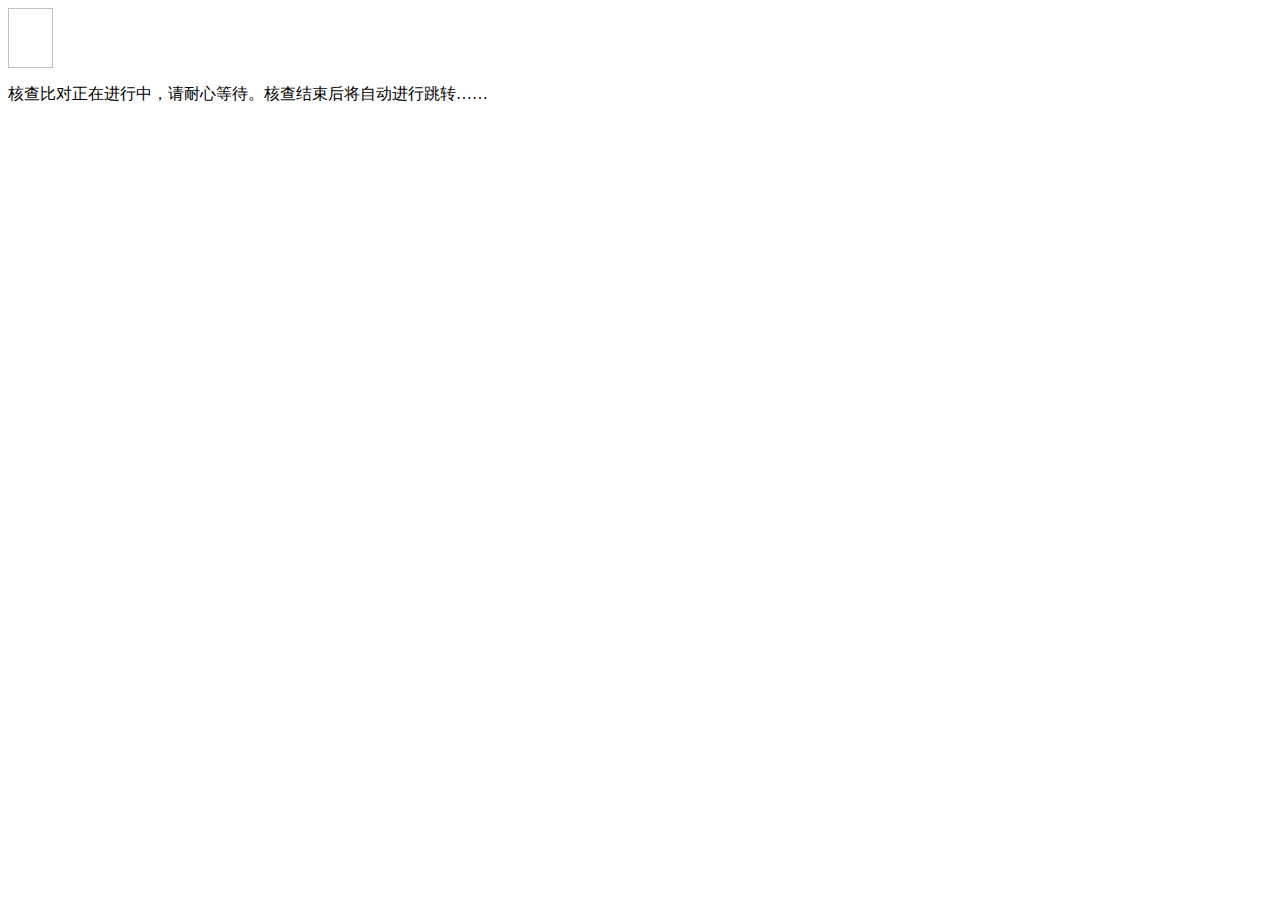
<file: soap_mscpool_web/soap_cmnet_controller/src/main/resources/templates/common/checkcompare.html>
<!DOCTYPE html PUBLIC "-//W3C//DTD XHTML 1.0 Transitional//EN" "http://www.w3.org/TR/xhtml1/DTD/xhtml1-transitional.dtd">
<html xmlns="http://www.w3.org/1999/xhtml">
<head>
<meta http-equiv="Content-Type" content="text/html; charset=utf-8" />
<title>核查对比</title>
<link th:href="@{/css/main_style.css}" rel="stylesheet" type="text/css" />
</head>

<body>
<div class="page_con">
    <div class="show_result">
     <span><img th:src="@{/images/ico_time.png}" width="45" height="60" /></span>
     <!--<h3>已耗时  20:20:20</h3>-->
     <p>核查比对正在进行中，请耐心等待。核查结束后将自动进行跳转……</p>
  </div>
</div>
</body>


<script th:src="@{/js/html5shiv.min.js}"></script>
<script th:src="@{/js/date_util.js}"></script>
<script th:src="@{/js/table_util.js}"></script>
<script th:src="@{/js/jquery-1.11.0.min.js}"></script>
<script type="text/javascript" th:src="@{/js/bootstrap.min.js}"></script>
<script type="text/javascript" th:src="@{/js/bootstrap-table.js}"></script>
<script type="text/javascript" th:src="@{/js/jquery.zlight.menu.1.0.min.js}"></script>
<script type="text/javascript" th:src="@{/js/layer/layer.js}"></script>
<script type="text/javascript" th:inline="javascript">
    //<![CDATA[
    var status = [[${status}]];
    var order_id= [[${orderId}]];
    var userId= [[${userId}]];
    var busiId= [[${busiId}]];
    var intTer = null;
    $(document).ready(function(){
        intTer = self.setInterval(function(){wait()},6000);//等待核查结束
    });

    function wait(){
        $.ajax({
            type : "get",
            dataType : "json",
            url: "/order/"+order_id,
            success: function(data){
                console.log("=======================1");
                console.log(data);
                if (data.status === 4){
                    window.clearInterval(intTer);
                    //location.href = "/frame/"+userId+"/"+orderId+"/"+data.status+"/"+busiId+"/detail";
                    self.parent.frames["phaseCtrl-frame"].jumpNext();
                }
            },
            error: function(XMLHttpRequest, textStatus, errorThrown) {
                console.log("js调用错误信息："+errorThrown);
            }
        });
    }

    //]]>
</script>
</html>
</file>
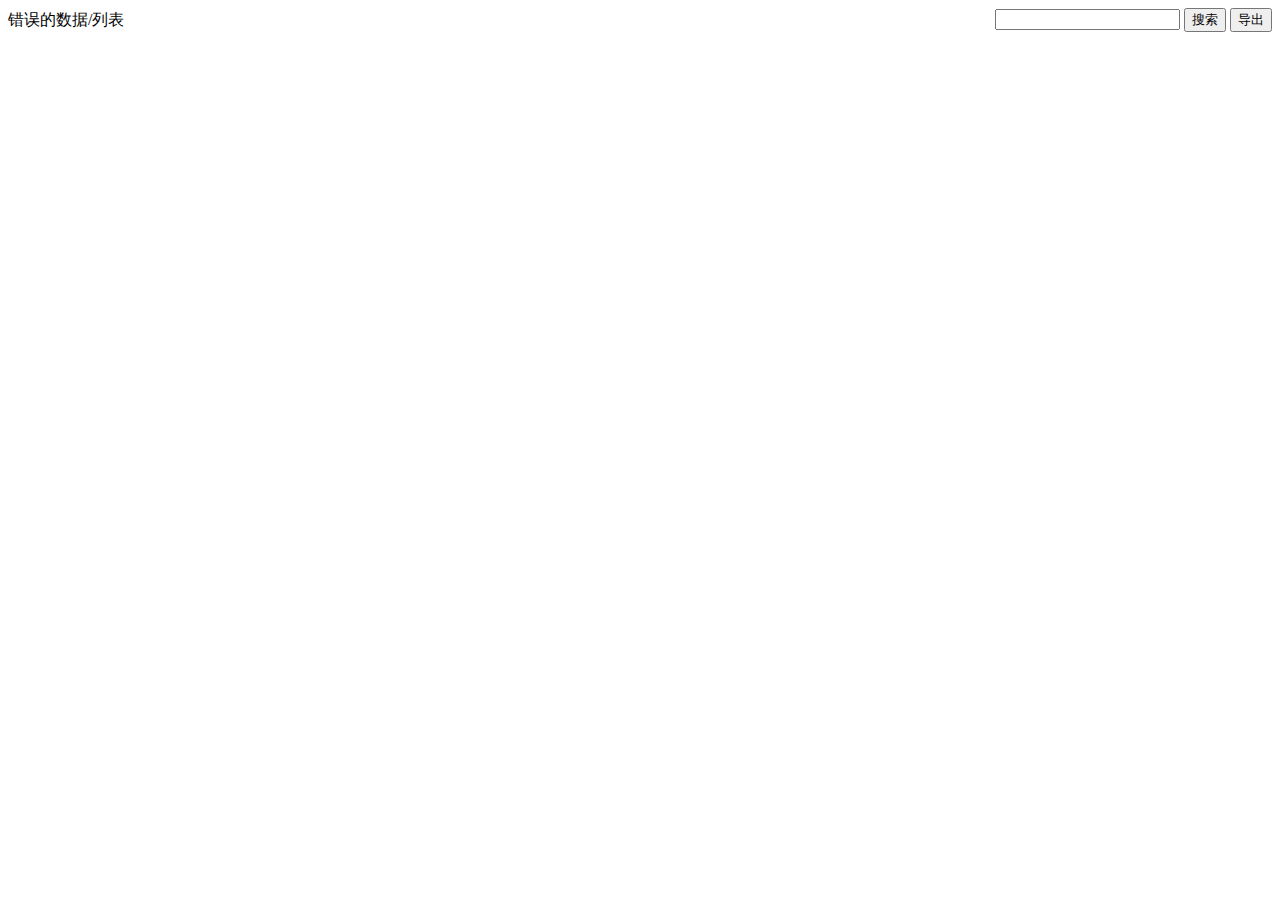
<file: soap_mscpool_web/soap_cmnet_controller/src/main/resources/templates/common/checkdetail.html>
<!DOCTYPE html PUBLIC "-//W3C//DTD XHTML 1.0 Transitional//EN" "http://www.w3.org/TR/xhtml1/DTD/xhtml1-transitional.dtd">
<html xmlns="http://www.w3.org/1999/xhtml">
<head>
<meta http-equiv="Content-Type" content="text/html; charset=utf-8" />
<title>历史结果</title>
<link th:href="@{/css/main_style.css}" rel="stylesheet" type="text/css" />
  <link rel="stylesheet" th:href="@{/css/bootstrap.min.css}" media="screen" />
  <link rel="stylesheet" th:href="@{/css/font-awesome.min.css}" media="screen" />
  <link rel="stylesheet" th:href="@{/js/layer/mobile/need/layer.css}"
        media="screen" />
  <link rel="stylesheet" th:href="@{/css/bootstrap-table.css}"
        media="screen" />
</head>

<body>
<div class="page_con">
  <table width="100%" border="0" cellspacing="0" cellpadding="0">
    <tr>
      <td class="seqrch_tit">错误的<span>数据</span>/列表</td>
      <td align="right"><div class="searchbt_blk">
          <label for="numberfiled" th:text="${#lists.toList(searchFiled)[0]}"></label>
          <input name="input3" type="text"  id="numberfiled" />
          <input name="input5" type="button" value="搜索" id="searchButton"/>
          <input name="input3" type="reset" value="导出"  id="exportButton"/>
        </div></td>
    </tr>

  </table>
  <table width="100%" border="0" cellspacing="0" cellpadding="0" id="table" class="data_tab">
    <thead>
    <tr>
      <th th:each="itemName,iterStat : ${itemNameList}" align="center" valign="middle" nowrap="nowrap"  th:text="${itemName}" th:attr="data-field=${itemName}" >
      </th>
    </tr>
    </thead>
  </table>

</div>
</body>

<script th:src="@{/js/html5shiv.min.js}"></script>
<script th:src="@{/js/date_util.js}"></script>
<script th:src="@{/js/table_util.js}"></script>
<script th:src="@{/js/jquery-1.11.0.min.js}"></script>
<script type="text/javascript" th:src="@{/js/bootstrap.min.js}"></script>
<script type="text/javascript" th:src="@{/js/bootstrap-table.js}"></script>
<script type="text/javascript" th:src="@{/js/jquery.zlight.menu.1.0.min.js}"></script>
<script type="text/javascript" th:src="@{/js/bootstrap-table-zh-CN.js}"></script>


<script th:inline="javascript" type="text/javascript" >
    //<![CDATA[
    $(function () {
        var resultList=[[${resuList}]];
        var orderId=[[${orderId}]];
        var busiDictName=[[${busiDictName}]];
        var paramName=[[${#lists.toList(searchFiled)[0]}]];

        $('#numberfiled').on('focus', function(){
            $('#numberfiled').val("");
        });


        $('#searchButton').on('click', function(){
            var paramValue=$('#numberfiled').val();
            console.log(paramName,"paramName");
            console.log(paramValue,"paramValue");
            $.ajax({
                type : "post",
                dataType : "json",
                url: "/order/"+orderId+"/"+busiDictName+"/detail",
                cache: false,
                data:{
                    paramName:paramName,
                    paramValue:paramValue
                },
                success: function (data) {
                    console.log(data.data)
                    if(data.success) {
                        $('#table').bootstrapTable('load', data.data);
                    }
                },
                error : function(XMLHttpRequest, textStatus, errorThrown) {
                    console.log("js调用错误信息：" + XMLHttpRequest.readyState
                        + "-textStatus:" + textStatus);
                }
            });
          });

      $('#exportButton').on('click', function(){
          var paramValue=$('#numberfiled').val();
          console.log(paramName,"paramName");
          console.log(paramValue,"paramValue");
          window.location.href="/order/"+orderId+"/"+busiDictName+"/detail/excel?paramName="+paramName+"&paramValue="+paramValue;
      });

        $('#table').bootstrapTable('destroy');
        $('#table').bootstrapTable({
            pagination: true,
            dataType: "json",
            method: 'get',
            cache: false,
            contentType: "application/x-www-form-urlencoded",
            //url:"/findAllPointData?order_id="+order_id+"&ne_name="+ne_name+"&check_name="+check_name+"&type="+type+"&operate_type="+operate_type,
            sidePagination: "client", //服务端处理分页
            // sidePagination : "server", //分页方式：client客户端分页，server服务端分页（*）
            pageNumber : 1, //初始化加载第一页，默认第一页
            pageSize : 10, //每页的记录行数（*）
            pageList: [10, 25, 50, 100],        //可供选择的每页的行数（*）
            data: resultList
        });
        $('#table').bootstrapTable('hideLoading');
            /*}
        })*/
    });
    //]]>

</script>


</html>
</file>
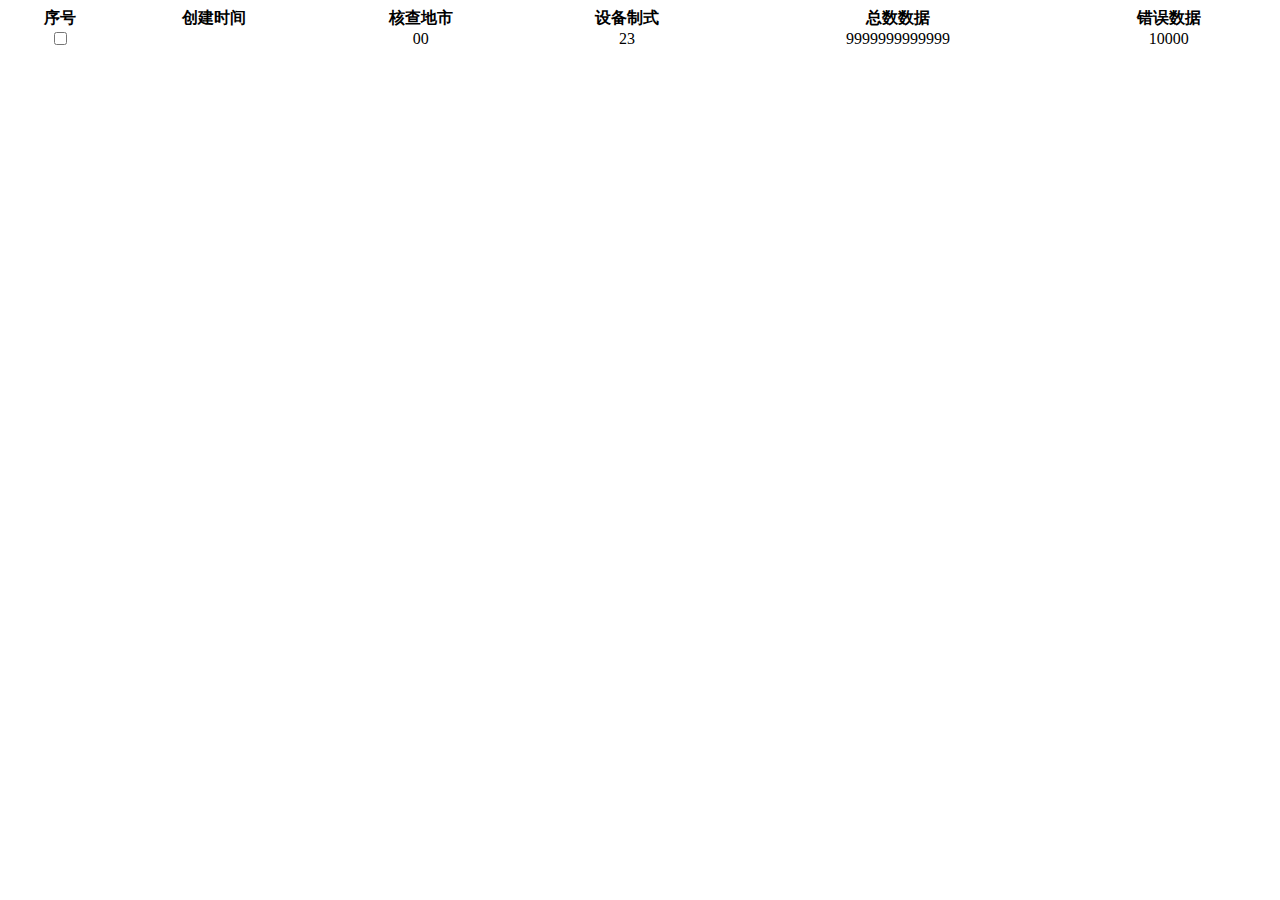
<file: soap_mscpool_web/soap_cmnet_controller/src/main/resources/templates/common/checkresult.html>
<!DOCTYPE html PUBLIC "-//W3C//DTD XHTML 1.0 Transitional//EN" "http://www.w3.org/TR/xhtml1/DTD/xhtml1-transitional.dtd">
<html xmlns="http://www.w3.org/1999/xhtml">
<head>
<meta http-equiv="Content-Type" content="text/html; charset=utf-8" />
<title>核查对比</title>
<link th:href="@{/css/main_style.css}" rel="stylesheet" type="text/css" />
<link rel="stylesheet" th:href="@{/css/bootstrap.min.css}" media="screen"/>
<link rel="stylesheet" th:href="@{/css/bootstrap-treeview.min.css}" media="screen"/>
<link rel="stylesheet" th:href="@{/css/bootstrap-table.css}" media="screen"/>

</head>

<body>
<div class="page_con">
<table width="100%" border="0" cellspacing="0" cellpadding="0" class="data_tab">
    <tr>
      <th align="center" valign="middle" nowrap="nowrap"><!--<input type="checkbox" name="checkbox" id="checkbox" />-->序号</th>
      <th align="center" valign="middle" nowrap="nowrap">创建时间</th>
      <th align="center" valign="middle" nowrap="nowrap">核查地市</th>
      <th align="center" valign="middle" nowrap="nowrap">设备制式</th>
      <th align="center" valign="middle" nowrap="nowrap">总数数据</th>
      <th align="center" valign="middle" nowrap="nowrap">错误数据</th>
    </tr>

  <tr th:each="checkItem,iterStat : ${data.checkResult}">
      <td align="center" valign="middle" th:text="${iterStat.count}"><input type="checkbox" name="checkbox2" id="checkbox2"  /></td>
      <td align="center" valign="middle" th:text="${#dates.format(data.createTime, 'yyyy-MM-dd HH:mm:ss')}"></td>
      <td align="center" th:text="${#lists.toList(data.busiCity)[0]}">00</td>
      <td align="center">
          <a th:onclick="'javascript:showDetail(\''+${checkItem.key}+'\',\''+${orderId}+'\')'" class="pop_detail" th:text="${checkItem.key}">23</a>
      </td>
      <td align="center" th:text="${checkItem.value.totalCount}">9999999999999</td>
      <td align="center" th:text="${#lists.size(checkItem.value.resultList)}">10000</td>
    </tr>
  </table>

<script type="text/javascript" th:src="@{/js/jquery-1.12.3.js}"></script>
<script th:src="@{/js/layer/layer.js}"></script>
<script th:src="@{/js/jquery-1.11.0.min.js}"></script>
<script type="text/javascript" th:src="@{/js/bootstrap.min.js}"></script>
<script type="text/javascript" th:src="@{/js/bootstrap-table.js}"></script>
<script type="text/javascript" th:src="@{/js/bootstrap-table-zh-CN.js}"></script>

  <script>
function showDetail(busiDictName,orderId) {
    console.log(busiDictName);
    console.log(orderId);
    layer.open({
        type: 2,
        title: '检查信息',
        maxmin: true,
        area: ['680px', '420px'],
        content: '/frame/'+orderId+'/detail/'+busiDictName
    })
}

</script>
</div>
</body>
</html>
</file>
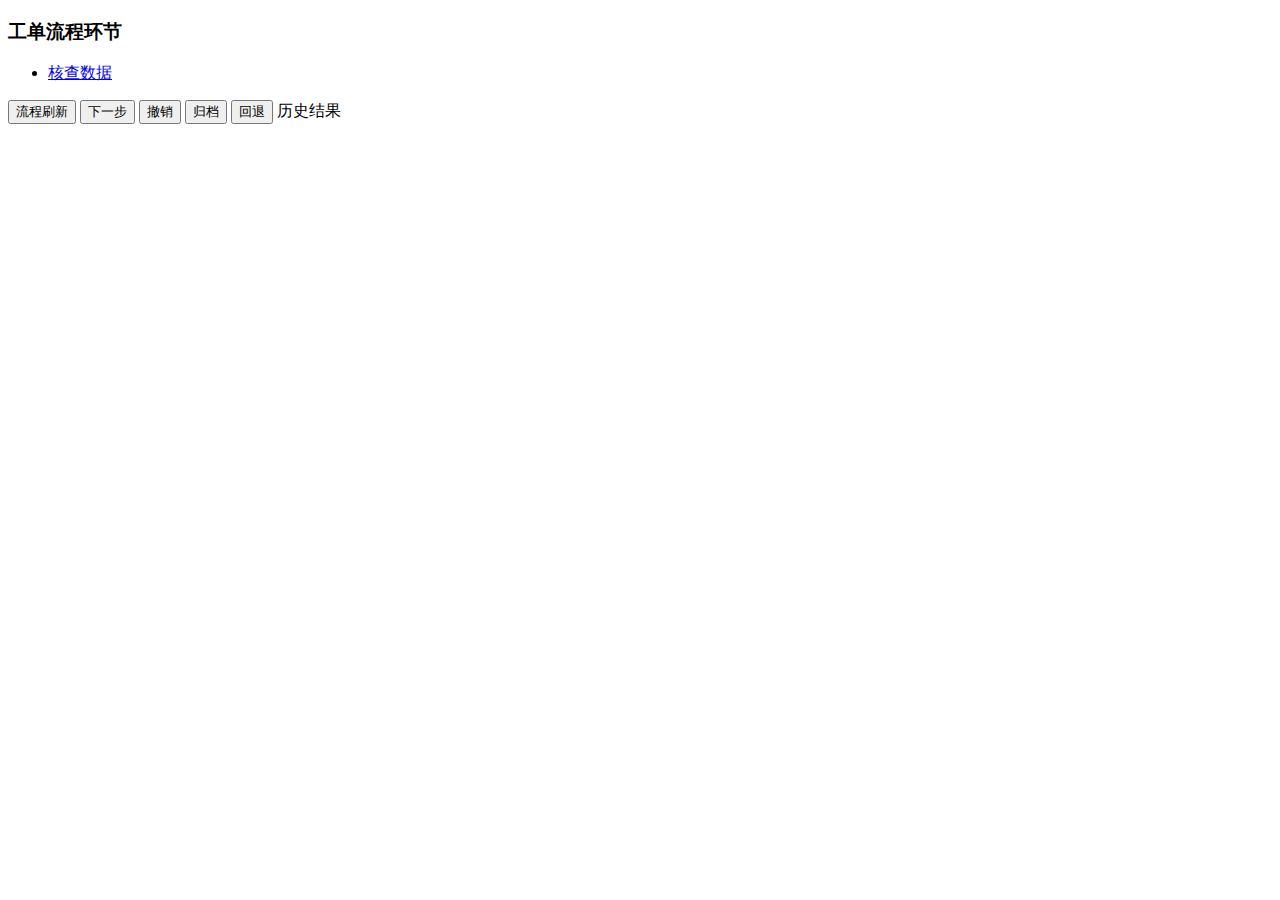
<file: soap_mscpool_web/soap_cmnet_controller/src/main/resources/templates/common/phaseCtrl.html>
<!DOCTYPE html PUBLIC "-//W3C//DTD XHTML 1.0 Transitional//EN" "http://www.w3.org/TR/xhtml1/DTD/xhtml1-transitional.dtd">
<html xmlns="http://www.w3.org/1999/xhtml">
<head>
<meta http-equiv="Content-Type" content="text/html; charset=utf-8" />
<title>无标题文档</title>
<link th:href="@{/css/main_style.css}" rel="stylesheet" type="text/css" />
</head>

<body class="step_pagebg"  style="min-height: 600px">
<div class="step_stepblk">
    <h3>工单流程环节</h3>
    <ul id="ul">
        <li th:each="processDetail,iterStat : ${processDetailList}" th:attr="id=${processDetail.seqNo}">
            <a href="#" th:onclick="'return JumpTo('+${processDetail.seqNo}+')'" th:text="${processDetail.name}">核查数据</a>
        </li>
    </ul>
</div>
<div class="setp_right_bt">
    <input id="refresh" type="button" class="rightbt_refresh" value="流程刷新" onclick="refresh();" />
    <input id="next" type="button" class="rightbt_normal" value="下一步" onclick="return jumpNext();" />
    <input id="cancel" type="button" class="rightbt_gray" value="撤销" onclick="return cancel();" />
    <input id="file" type="button" class="rightbt_gray" value="归档" onclick="return file();" />
    <input id="back" type="button" class="rightbt_gray" value="回退" onclick="return backOrder();"  />
    <a th:onclick="'javascript:openHistory(\''+${userId}+'\')'" class="rightbt_refresh" target="external-frame" > 历史结果 </a>
</div>
<input id="orderId" type="hidden" th:attr="value=${orderId}"></input>
<input id="status" type="hidden" th:attr="value=${status}"></input>
<input id="busiId" type="hidden" th:attr="value=${busiId}"></input>
<input id="userId" type="hidden" th:attr="value=${userId}"></input>
</body>
<script th:src="@{/js/jquery-1.11.0.min.js}"></script>
<script type="text/javascript" th:src="@{/js/bootstrap.min.js}"></script>
<script type="text/javascript" th:src="@{/js/jquery.serializejson.min.js}"></script>
<script type="text/javascript" th:src="@{/js/layer/layer.js}"></script>
<script type="text/javascript">
    //<![CDATA[
    var orderId, status, busiId, userId,currentStatus;
    orderId = $('#orderId').val();
    status = $('#status').val();
    busiId = $('#busiId').val();
    userId = $('#userId').val();
    currentStatus=status;

    function JumpTo(phaseIndex) {
        if(phaseIndex>status){
            return false;
        }
        flowToPhase(phaseIndex);
        changeLeftStatus(phaseIndex);
        currentStatus=phaseIndex;
    }

    jumpNext=function () {
        console.log('jumpNext======');
        console.log(self.parent);
        if(currentStatus!==status){
            parent.layer.msg("当前环节不是最新环节，请刷新流程",{icon:2});
            return;
        }
        self.parent.frames["external-frame"].saveData(updateOrderStatus,orderId,parseInt(status)+1);
        //updateOrderStatus(orderId,parseInt(status)+1);
    }


    /*工单流转到环节*/
    this.flowToPhase = function(phaseIndex) {
        var root = window.parent.document.location.origin;
        var dir = '/frame/' + userId + '/'+orderId+'/'+phaseIndex+'/'+busiId+'/detail';
        window.parent.document.getElementById('external-frame').src = root + dir;
        return true;
    }

    this.updateOrderStatus = function(orderid, newstatus) {
        console.log('updateOrderStatus======');
        var self = this;
        var url = "/order";
        $.ajax({
            type: "PUT",
            url: url,
            dataType: "json",
            data:{
                id:orderid,
                status:newstatus
            },
            success: function (result) {
                console.log('updateOrderStatus======success');
                if(result.success) {
                    flowToPhase(newstatus);
                    status = result.data.status;
                    changeLeftStatus(newstatus+'');
                }else{
                    layer.msg(result.message,{icon:2});
                }
            },
            error: function (msg) {
                layer.msg('execute updateOrderStatus failed:' + msg);
            }
        });
    }

    function changeLeftStatus(jumpPhaseId) {
        console.log("jumpPhaseId",jumpPhaseId);
        jumpPhaseId=jumpPhaseId+'';
        var ul = document.getElementById('ul');
        for (var i=0; i<ul.children.length; i++) {
            var li = ul.children[i];
            var phaseId = li.getAttribute('id');
            console.log('phaseId',phaseId);
            console.log('phaseId === jumpPhaseId',phaseId === jumpPhaseId);
            li.classList.remove("gray_step");
            if (phaseId === jumpPhaseId) {
                console.log('11111111111111');
                li.classList.add("current_step");
            } else {
                li.classList.remove("current_step");
                if(phaseId>status){
                    li.classList.add("gray_step");
                }
            }

        }
    }

    this.cancel = function() {
        if (iStatus == 3 || iStatus == 6 || iStatus == 11 || iStatus == 14 || iStatus == 16 || iStatus == 17) {
            parent.layer.msg('不能撤销');
            return false;
        } else {
            var self = this;
            parent.layer.confirm('确定撤销吗?', { btn: ['确定','取消'] }, function(index){
                self.updateOrderStatus(orderId, 7);
                parent.layer.close(index);
            }, function() {
                return;
            });
        }
    }

    this.file = function() {
        if (iStatus == 6) {
            var self = this;
            parent.layer.confirm('确定归档吗?', { btn: ['确定','取消'] }, function(index){
                self.updateOrderStatus(orderId, 6);
                parent.layer.close(index);
            }, function() {
                return;
            });
        } else {
            return false;
        }
    }

    this.backOrder = function() {
        if (iStatus == 4 || iStatus == 5 || iStatus == 6 || iStatus == 7 ||
            iStatus == 9 || iStatus == 10 || iStatus == 12 || iStatus == 15) {
            var self = this;
            var alarm = '';
            if (iStatus == 9 || iStatus == 10) {
                alarm = "下发指令操作未完成，建议先在指令下发页面中回退指令。工单流程环节回退并不自动回退未处理完的下发任务。";
            }
            var text = this.getStateText();
            alarm += '确定从' + text + '环节回退到数据录入环节吗?';
            parent.layer.confirm(alarm, { btn: ['确定','取消'] }, function(index){
                self.orderback();
                parent.layer.close(index);
            }, function() {
                return;
            });
        } else {
            return false;
        }
    }

    this.orderback = function() {
        var self = this;
        var url = "/order/back/" + orderId + "/" + iStatus + "/1/" + busiId + "/" + userId;
        $.ajax({
            type: "POST",
            url: url,
            dataType: "json",
            success: function (data) {
                if (data == '1') {
                    document.getElementById('orderId').value = orderId;
                    document.getElementById('status').value = '1';
                    document.getElementById('busiId').value = busiId;
                    document.getElementById('userId').value = userId;
                    self.init();
                    var text = self.getStateText();
                    parent.layer.msg('回退成功:已从'+text+'环节回退到数据录入环节');
                } else {
                    parent.layer.msg('dubbo orderBackOperate返回不等于1');
                }
            },
            error: function (msg) {
                parent.layer.msg('dubbo orderBackOperate failed:' + msg);
            }
        });
    }
    function openHistory(userId) {
        window.open("/result/"+userId);
    }

    $(document).ready(function(){
        console.log(status);
        flowToPhase(status);
        changeLeftStatus(status);
    });

    //]]>
</script>
</html>
</file>
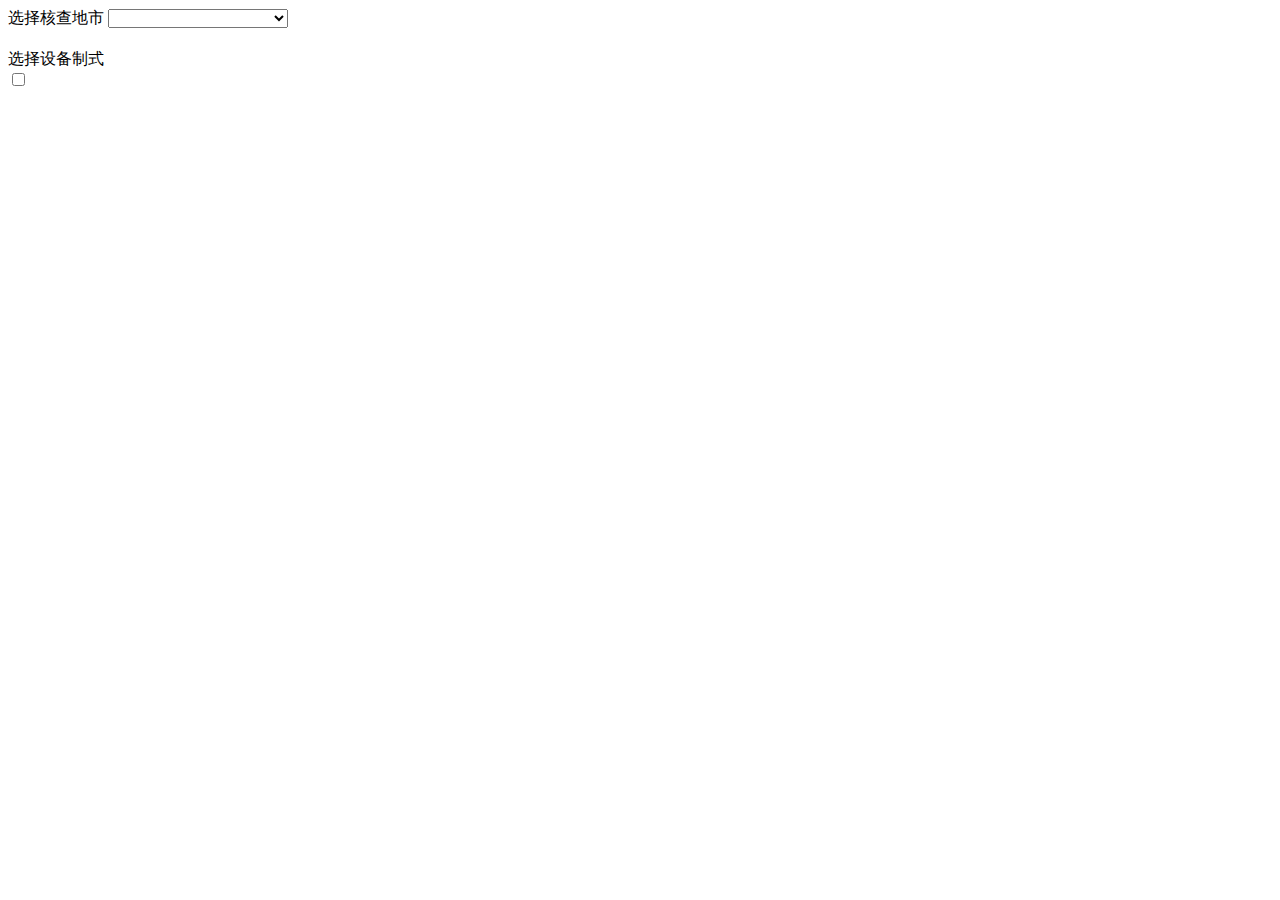
<file: soap_mscpool_web/soap_cmnet_controller/src/main/resources/templates/mscpool/checkconfig.html>
<!DOCTYPE html PUBLIC "-//W3C//DTD XHTML 1.0 Transitional//EN" "http://www.w3.org/TR/xhtml1/DTD/xhtml1-transitional.dtd">
<html xmlns="http://www.w3.org/1999/xhtml">
<head>
  <meta http-equiv="Content-Type" content="text/html; charset=utf-8" />
  <title>核查设置</title>
  <link th:href="@{/css/main_style.css}" rel="stylesheet" type="text/css" />
  <link rel="stylesheet" th:href="@{/css/bootstrap.min.css}" media="screen"/>
  <script type="text/javascript" th:src="@{/js/jquery-1.12.3.js}"></script>
</head>

<body>
<div class="page_con">
  <form class="check-config-from" id="check-config-from">
    <div class="form-group">
      <label class="w60">选择核查地市</label>
      <select style="width: 180px" name="city">
        <option th:each="city,iterStat : ${cityList}" th:attr="name=${city},value=${city},selected=${#strings.containsIgnoreCase(citySelect,city)}" th:text="${city}"></option>
      </select>
    </div>
    <div class="form-group" style="padding-top: 20px">
      <label for="check-box-group" style="display: inline-block;vertical-align:top">选择设备制式</label>
      <div class="check-box-group" id="check-box-group">
        <div th:each="busiDict : ${busiDictList}" id="${busiDict.id}">
          <input type="checkbox" name="busiDict"  th:attr="value=${busiDict.id}" th:text="${busiDict.name}" th:checked="${busiDict.checked}"></input>
        </div>
      </div>
    </div>
    <div>
      <!-- 工单id -->
      <input type="hidden" th:value="${orderId}" name="orderId" id="orderId"/>
      <input type="hidden" th:value="${userId}" name="createUserId"/>
      <input type="hidden" th:value="${busiId}" name="busiId"/>
      <input type="hidden" th:value="${status}" name="status"/>
    </div>
  </form>
</div>
</body>
<script type="text/javascript" th:src="@{/js/bootstrap.min.js}"></script>
<script type="text/javascript" th:src="@{/js/jquery.serializejson.min.js}"></script>
<script type="text/javascript" th:src="@{/js/layer/layer.js}"></script>
<script type="text/javascript">
    //<![CDATA[
          function saveData(fun,orderId,status) {
              console.log('saveData=====');
              var data=decodeURIComponent($('#check-config-from').serialize(),true);
              console.log(data);
              $.ajax({
                  type: "post",
                  url: "/order/"+$("#orderId").val()+"/std",
                  dataType: "json",
                  data:data,
                  success: function (result) {
                      if(result.success) {
                          console.log('success=====');
                          if(fun&&typeof(fun)=="function"){
                              fun(orderId,status);
                          }
                      }else{
                          layer.msg(result.message,{icon:2});
                      }
                  },
                  error: function (msg) {
                      layer.msg('execute updateOrderStatus failed:' + msg);
                  }
              });
          }
    //]]>
</script>
</html>
</file>
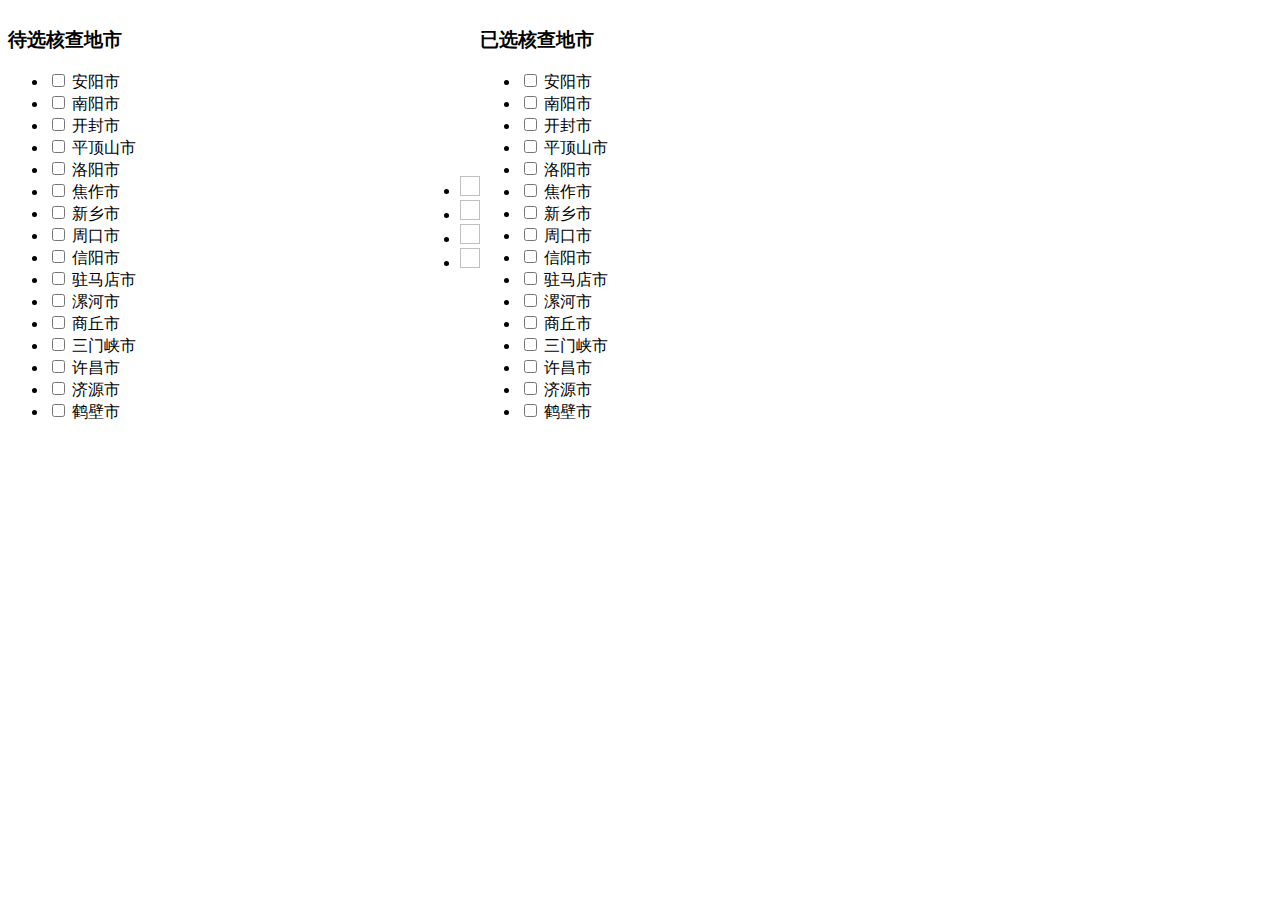
<file: soap_mscpool_web/soap_cmnet_controller/src/main/resources/templates/volte/checkconfig.html>
<!DOCTYPE html PUBLIC "-//W3C//DTD XHTML 1.0 Transitional//EN" "http://www.w3.org/TR/xhtml1/DTD/xhtml1-transitional.dtd">
<html xmlns="http://www.w3.org/1999/xhtml">
<head>
  <meta http-equiv="Content-Type" content="text/html; charset=utf-8" />
  <title>核查设置</title>
  <link th:href="@{/css/main_style.css}" rel="stylesheet" type="text/css" />
  <script type="text/javascript" th:src="@{/js/jquery-1.12.3.js}"></script>
</head>

<body>
<div class="page_con">
  <table width="70%" border="0" cellspacing="0" cellpadding="0">
    <tr>
      <td><!--左列-->
        <div class="blk_check">
          <h3>待选核查地市</h3>
          <ul class="list_check">
            <li>
              <input type="checkbox" name="CheckboxGroup1" value="安阳市" id="CheckboxGroup1_0" />
              <label>安阳市</label>
            </li>
            <li>
              <input type="checkbox" name="CheckboxGroup1_" value="南阳市" id="CheckboxGroup1_1" />
              <label>南阳市</label>
            </li>
            <li>
              <input type="checkbox" name="CheckboxGroup1_" value="开封市" id="CheckboxGroup1_2" />
              <label>开封市</label>
            </li>
            <li>
              <input type="checkbox" name="CheckboxGroup1_" value="平顶山市" id="CheckboxGroup1_3" />
              <label>平顶山市</label>
            </li>
            <li>
              <input type="checkbox" name="CheckboxGroup1_" value="洛阳市" id="CheckboxGroup1_4" />
              <label>洛阳市</label>
            </li>
            <li>
              <input type="checkbox" name="CheckboxGroup1_" value="焦作市" id="CheckboxGroup1_5" />
              <label>焦作市</label>
            </li>
            <li>
              <input type="checkbox" name="CheckboxGroup1_" value="新乡市" id="CheckboxGroup1_6" />
              <label>新乡市</label>
            </li>
            <li>
              <input type="checkbox" name="CheckboxGroup1_" value="周口市" id="CheckboxGroup1_7" />
              <label>周口市</label>
            </li>
            <li>
              <input type="checkbox" name="CheckboxGroup1_" value="信阳市" id="CheckboxGroup1_8" />
              <label>信阳市</label>
            </li>
            <li>
              <input type="checkbox" name="CheckboxGroup1_" value="驻马店市" id="CheckboxGroup1_9" />
              <label>驻马店市</label>
            </li>
            <li>
              <input type="checkbox" name="CheckboxGroup1_" value="漯河市" id="CheckboxGroup1_10" />
              <label>漯河市</label>
            </li>
            <li>
              <input type="checkbox" name="CheckboxGroup1_" value="商丘市" id="CheckboxGroup1_11" />
              <label>商丘市</label>
            </li>
            <li>
              <input type="checkbox" name="CheckboxGroup1_" value="三门峡市" id="CheckboxGroup1_12" />
              <label>三门峡市</label>
            </li>
            <li>
              <input type="checkbox" name="CheckboxGroup1_" value="许昌市" id="CheckboxGroup1_13" />
              <label>许昌市</label>
            </li>
            <li>
              <input type="checkbox" name="CheckboxGroup1_" value="济源市" id="CheckboxGroup1_14" />
              <label>济源市</label>
            </li>
            <li>
              <input type="checkbox" name="CheckboxGroup1_" value="鹤壁市" id="CheckboxGroup1_15" />
              <label>鹤壁市</label>
            </li>
          </ul>
        </div>

        <!--左列--></td>
      <td width="40" align="center"><ul class="bt_arrow">
        <li><a href="#"><img th:src="@{/images/ico_arrow_right.png}" width="20" height="20" /></a></li>
        <li><a href="#"><img th:src="@{/images/ico_2arrow_right.png}" width="20" height="20" /></a></li>
        <li><a href="#"><img th:src="@{/images/ico_2arrow_left.png}" width="20" height="20" /></a></li>
        <li><a href="#"><img th:src="@{/images/ico_arrow_left.png}" width="20" height="20" /></a></li>
      </ul></td>
      <td><!--右列-->

        <div class="blk_check">
          <h3>已选核查地市</h3>
          <ul class="list_check">
            <li>
              <input type="checkbox" name="CheckboxGroup2" value="安阳市" id="CheckboxGroup2_0" />
              <label>安阳市</label>
            </li>
            <li>
              <input type="checkbox" name="CheckboxGroup2_" value="南阳市" id="CheckboxGroup2_1" />
              <label>南阳市</label>
            </li>
            <li>
              <input type="checkbox" name="CheckboxGroup2_" value="开封市" id="CheckboxGroup2_2" />
              <label>开封市</label>
            </li>
            <li>
              <input type="checkbox" name="CheckboxGroup2_" value="平顶山市" id="CheckboxGroup2_3" />
              <label>平顶山市</label>
            </li>
            <li>
              <input type="checkbox" name="CheckboxGroup2_" value="洛阳市" id="CheckboxGroup2_4" />
              <label>洛阳市</label>
            </li>
            <li>
              <input type="checkbox" name="CheckboxGroup2_" value="焦作市" id="CheckboxGroup2_5" />
              <label>焦作市</label>
            </li>
            <li>
              <input type="checkbox" name="CheckboxGroup2_" value="新乡市" id="CheckboxGroup2_6" />
              <label>新乡市</label>
            </li>
            <li>
              <input type="checkbox" name="CheckboxGroup2_" value="周口市" id="CheckboxGroup2_7" />
              <label>周口市</label>
            </li>
            <li>
              <input type="checkbox" name="CheckboxGroup2_" value="信阳市" id="CheckboxGroup2_8" />
              <label>信阳市</label>
            </li>
            <li>
              <input type="checkbox" name="CheckboxGroup2_" value="驻马店市" id="CheckboxGroup2_9" />
              <label>驻马店市</label>
            </li>
            <li>
              <input type="checkbox" name="CheckboxGroup2_" value="漯河市" id="CheckboxGroup2_10" />
              <label>漯河市</label>
            </li>
            <li>
              <input type="checkbox" name="CheckboxGroup2_" value="商丘市" id="CheckboxGroup2_11" />
              <label>商丘市</label>
            </li>
            <li>
              <input type="checkbox" name="CheckboxGroup2_" value="三门峡市" id="CheckboxGroup2_12" />
              <label>三门峡市</label>
            </li>
            <li>
              <input type="checkbox" name="CheckboxGroup2_" value="许昌市" id="CheckboxGroup2_13" />
              <label>许昌市</label>
            </li>
            <li>
              <input type="checkbox" name="CheckboxGroup2_" value="济源市" id="CheckboxGroup2_14" />
              <label>济源市</label>
            </li>
            <li>
              <input type="checkbox" name="CheckboxGroup2_" value="鹤壁市" id="CheckboxGroup2_15" />
              <label>鹤壁市</label>
            </li>
          </ul>
        </div>

        <!--右列--></td>
    </tr>
  </table>
</div>
</body>
</html>
</file>
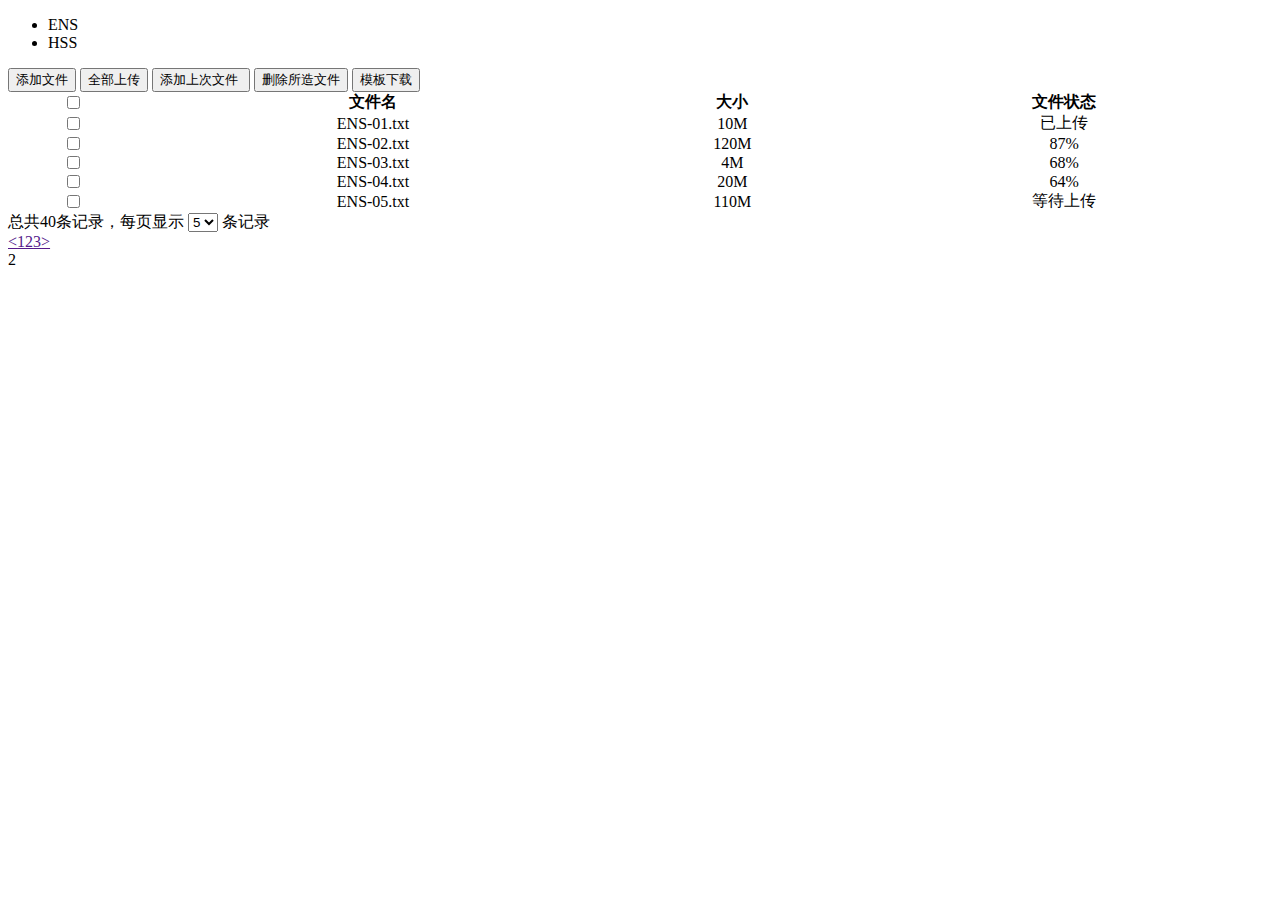
<file: soap_mscpool_web/soap_cmnet_controller/src/main/resources/templates/volte/checkdata.html>
<!DOCTYPE html PUBLIC "-//W3C//DTD XHTML 1.0 Transitional//EN" "http://www.w3.org/TR/xhtml1/DTD/xhtml1-transitional.dtd">
<html xmlns="http://www.w3.org/1999/xhtml">
<head>
<meta http-equiv="Content-Type" content="text/html; charset=utf-8" />
<title>核查数据</title>
<link th:href="@{/css/main_style.css}" rel="stylesheet" type="text/css" />
<script type="text/javascript" th:src="@{/js/jquery-1.12.3.js}"></script>
<script th:src="@{/js/layer/layer.js}"></script>
</head>

<body>
<div class="page_con"> 
  <ul class="nav_tab">
    <li class="flag">ENS</li>
    <li>HSS</li>
  </ul>
  <div class="net_cont">
    <div class="net_cont_tb current">
      <div class="searchbt_blk">
        <input name="input3" type="button" value="添加文件" id="pop_addfile" />
        <input name="input3" type="button" value="全部上传" />
        <input name="input4" type="button" value="添加上次文件 " />
        <input name="input5" type="button" value="删除所造文件" />
        <input name="input3" type="reset" value="模板下载" />
      </div>
      <table width="100%" border="0" cellspacing="0" cellpadding="0" class="data_tab">
        <tr>
          <th align="center" valign="middle" nowrap="nowrap"><input type="checkbox" name="checkbox" id="checkbox" /></th>
          <th align="center" valign="middle" nowrap="nowrap">文件名</th>
          <th align="center" valign="middle" nowrap="nowrap">大小</th>
          <th align="center" valign="middle" nowrap="nowrap">文件状态</th>
        </tr>
        <tr>
          <td align="center" valign="middle"><input type="checkbox" name="checkbox2" id="checkbox2" /></td>
          <td align="center" valign="middle">ENS-01.txt</td>
          <td align="center">10M</td>
          <td align="center">已上传</td>
        </tr>
        <tr>
          <td align="center" valign="middle"><input type="checkbox" name="checkbox3" id="checkbox3" /></td>
          <td align="center" valign="middle">ENS-02.txt</td>
          <td align="center">120M</td>
          <td align="center">87%</td>
        </tr>
        <tr>
          <td align="center" valign="middle"><input type="checkbox" name="checkbox4" id="checkbox4" /></td>
          <td align="center" valign="middle">ENS-03.txt</td>
          <td align="center">4M</td>
          <td align="center">68%</td>
        </tr>
        <tr>
          <td align="center" valign="middle"><input type="checkbox" name="checkbox5" id="checkbox5" /></td>
          <td align="center" valign="middle">ENS-04.txt</td>
          <td align="center">20M</td>
          <td align="center">64%</td>
        </tr>
        <tr>
          <td align="center" valign="middle"><input type="checkbox" name="checkbox6" id="checkbox6" /></td>
          <td align="center" valign="middle">ENS-05.txt</td>
          <td align="center">110M</td>
          <td align="center">等待上传</td>
        </tr>
      </table>
      <div class="fenye">
        <div class="jilu_all">总共40条记录，每页显示<span>
          <select>
            <option>5</option>
          </select>
          </span>条记录</div>
        <div class="yema"> <a href="">&lt;</a><a href="" class="active">1</a><a href="">2</a><a href="">3</a><a href="">&gt;</a> </div>
      </div>
    </div>
    <div class="net_cont_tb">2</div>
  </div>
  <div class="clear_fix"></div>

</div>
<script language="javascript">
  /*网元选择切换*/
	 $('.nav_tab li').click(function(){
		 $(this).addClass('flag').siblings().removeClass('flag');
		 var section=$(".nav_tab li");
		 var index=section.index(this);
		 $('.net_cont_tb').eq(index).show().siblings().hide();		 
		 })   
		 
//添加文件
$('#pop_addfile').on('click', function(){
    layer.open({
    type: 2,
    title: '添加文件',
    maxmin: true,
    area: ['540px', '360px'],
    content: 'pop_addfile.html',
  });
});
</script>
</body>
</html>
</file>
